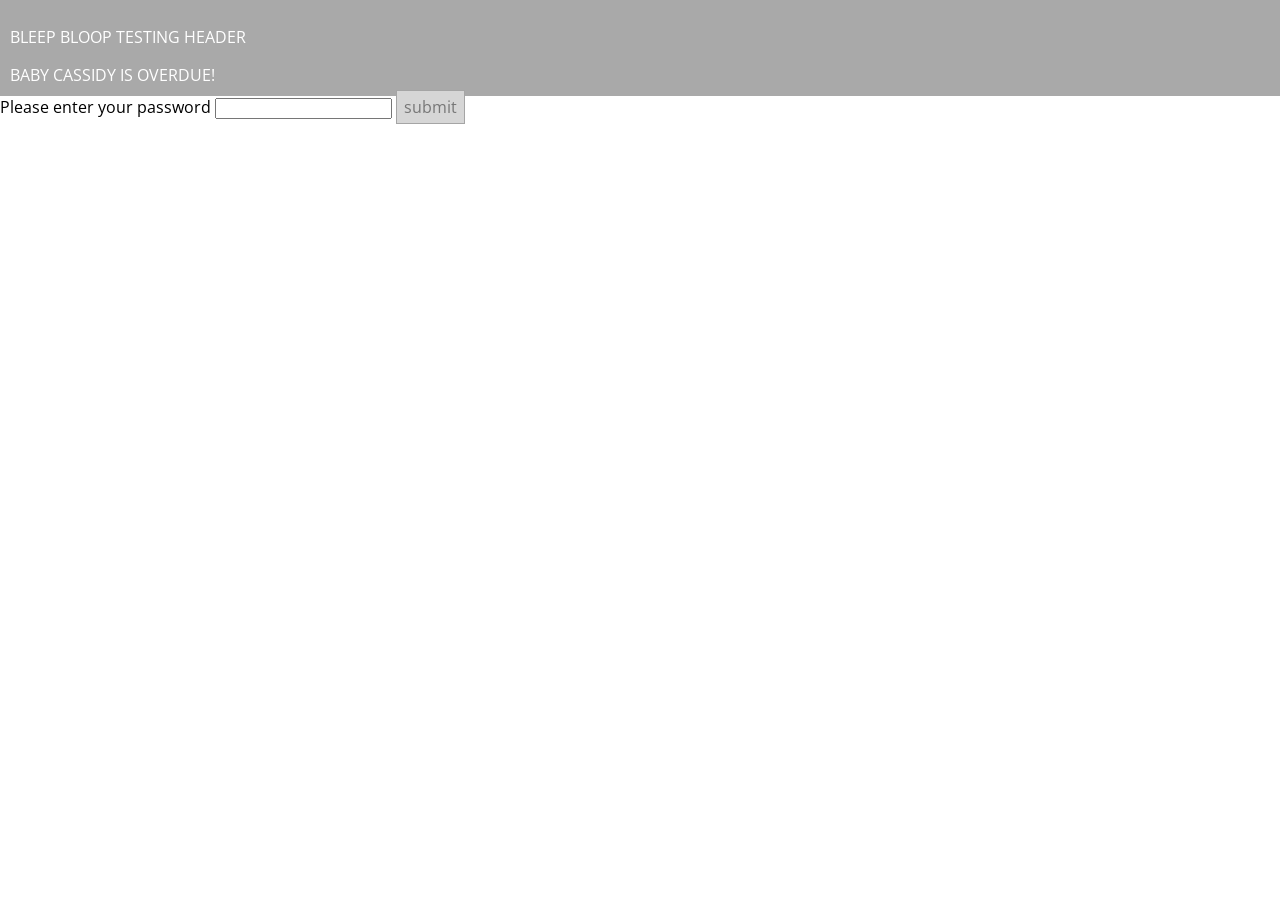
<file: index.html>
<!DOCTYPE html>
<html>
<head>
	<title>Baby Cassidy's Timeline</title>
	<link rel="stylesheet" href="css/styles.css">
	<link href="https://fonts.googleapis.com/css?family=Open+Sans" rel="stylesheet">
</head>
<body>

	<header> <!--Dark BG-->
		<p>BLEEP BLOOP TESTING HEADER</p>
		<div id="countdown"></div>
	</header>

	<!-- Password Form -->
	
		
		<!-- One Single Lonely Password Field -->
		<label for="userInput">Please enter your password</label>
		<input type="password" id="userInput" name="password" required>

		<!-- Submit button -->
		<a  class="bnt--submit" onclick="checkPass();">submit</a>

	
<script src="https://ajax.googleapis.com/ajax/libs/jquery/3.3.1/jquery.min.js"></script>
<script src="js/scripts.js"></script>
</body>
</html>
</file>
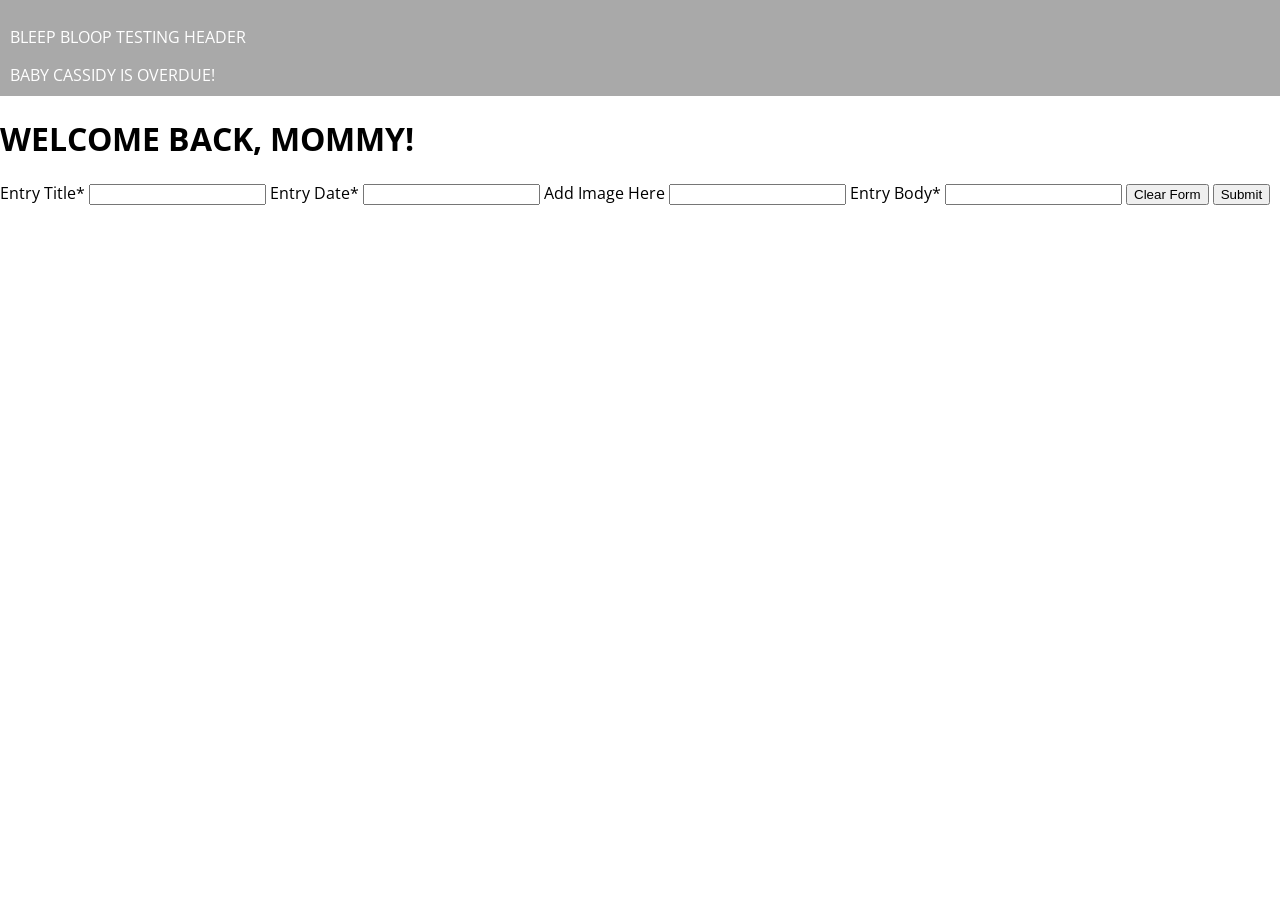
<file: entry.html>
<!DOCTYPE html>
<html>
<head>
	<title>Baby Cassidy's Timeline</title>
	<link rel="stylesheet" href="css/styles.css">
	<link href="https://fonts.googleapis.com/css?family=Open+Sans" rel="stylesheet">
</head>
<body>

	<header> <!--Dark BG-->
		<p>BLEEP BLOOP TESTING HEADER</p>
		<div id="countdown"></div>
	</header>

	<!-- Entry Form -->

	<form>
		<h1>Welcome Back, Mommy!</h1>

		<!-- Entry Title Field -->
		<label for="">Entry Title*</label>
		<input type="text" id="pass" name=" " required>

		<!-- Entry Date Field -->
		<label for="">Entry Date*</label>
		<input type="text" id="pass" name=" " required>

		<!-- Entry Image Field -->
		<label for="">Add Image Here</label>
		<input type="text" id="pass" name=" ">
		
		<!-- Entry Body Field -->
		<label for="">Entry Body*</label>
		<input type="text" id="pass" name=" " required>

		<!-- Clear Form Button -->
		<input type="reset" value="Clear Form">
		<!-- Submit Button -->
		<input type="submit" value="Submit">
	</form>

<script src="https://ajax.googleapis.com/ajax/libs/jquery/3.3.1/jquery.min.js"></script>
<script src="js/scripts.js"></script>
</body>
</html>
</file>
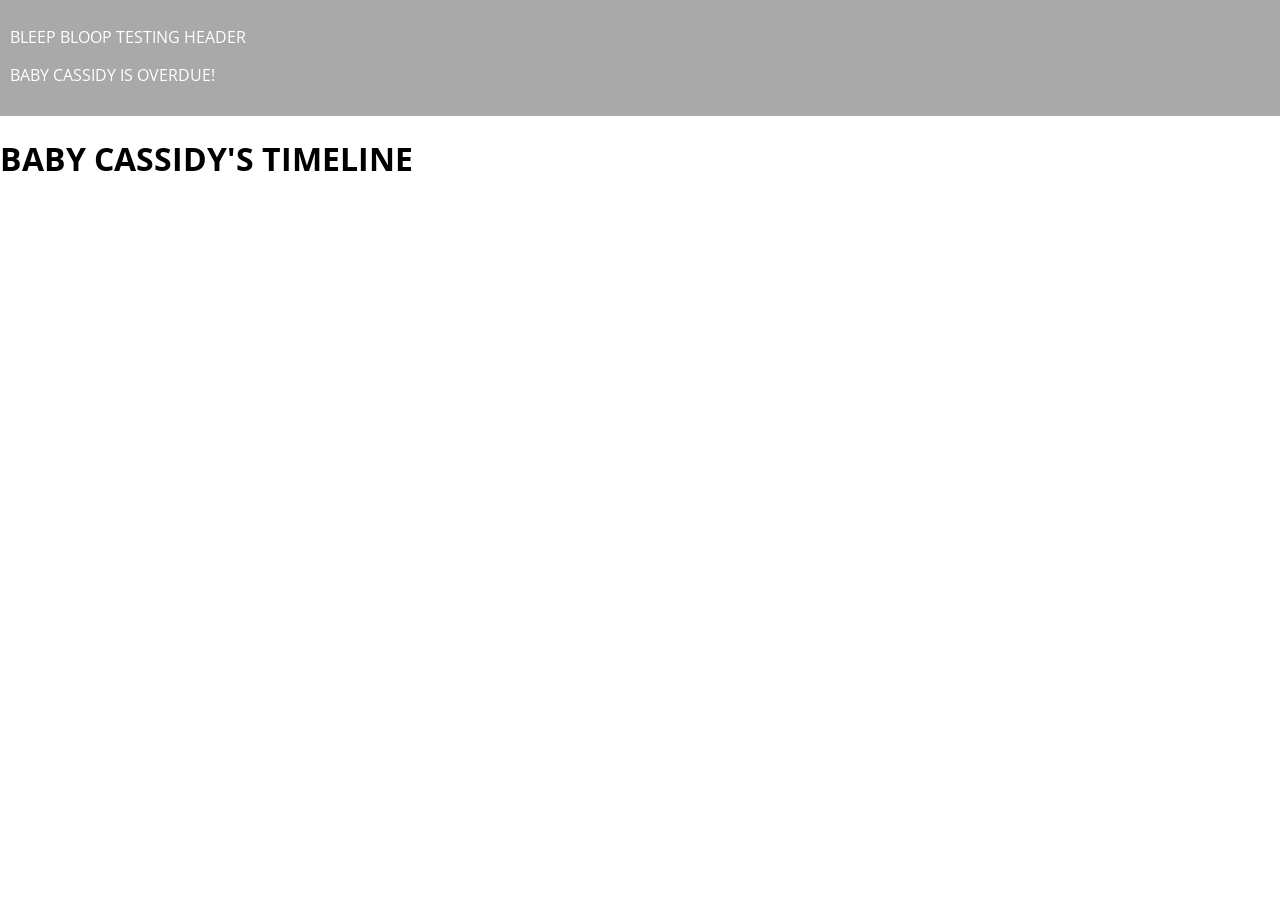
<file: timeline.html>
<!DOCTYPE html>
<html>
<head>
	<title>Baby Cassidy's Timeline</title>
	<link rel="stylesheet" href="css/styles.css">
	<link href="https://fonts.googleapis.com/css?family=Open+Sans" rel="stylesheet">
</head>
<body>

	<header> <!--Dark BG-->
		<p>BLEEP BLOOP TESTING HEADER</p>
		<div id="countdown"></div>
	</header>

	<!-- HEADER/NAV -->
	<header>
		<!-- I don't necessarily know what is going to go here yet lol-->
	</header>

	<!-- HERO IMAGE -->
	<div class="hero-image"><!-- css background image? probably yes so that it crops and is responsive -->
		<h1>Baby Cassidy's Timeline</h1><!-- css uppercase! -->
	</div>

	<!-- TIMELINE (aka the crazy bit) -->
	<div class="timeline-wrapper">
		<!-- Things I need: a line, some dots (dots are links maybe?), and tooltips/modals that appear when dots are clicked -->
	</div>

<script src="https://ajax.googleapis.com/ajax/libs/jquery/3.3.1/jquery.min.js"></script>
<script src="js/scripts.js"></script>
</body>
</html>
</file>
<file: css/styles.css>
/*HEY! DONT FORGET TO TRY TO MINIFY THIS FILE FOR PERFORMANCE BECAUSE THAT'S COOL*/
/* USE CSS MINIFY FOR THIS */

/*BUTTON COLORS FOR TESTING PURPOSES ONLY*/

.bnt--submit{
	padding: 5px 7px;
	outline: none;
	border:1px solid #a5a5a5;
	color:#777;
	background:#d6d6d6;
}

.bnt--submit:hover{
	border:1px solid pink;
	color:#fff;
	background:blue;
}

/*STYLES START HERE*/

body{
	font-family: 'Open Sans', Helvetica, sans-serif;
	margin: 0;

}

header{
	background-color: darkgray;
	margin: 0;
	padding: 10px;
	color: white;
}

h1{
	text-transform: uppercase;
}
</file>
